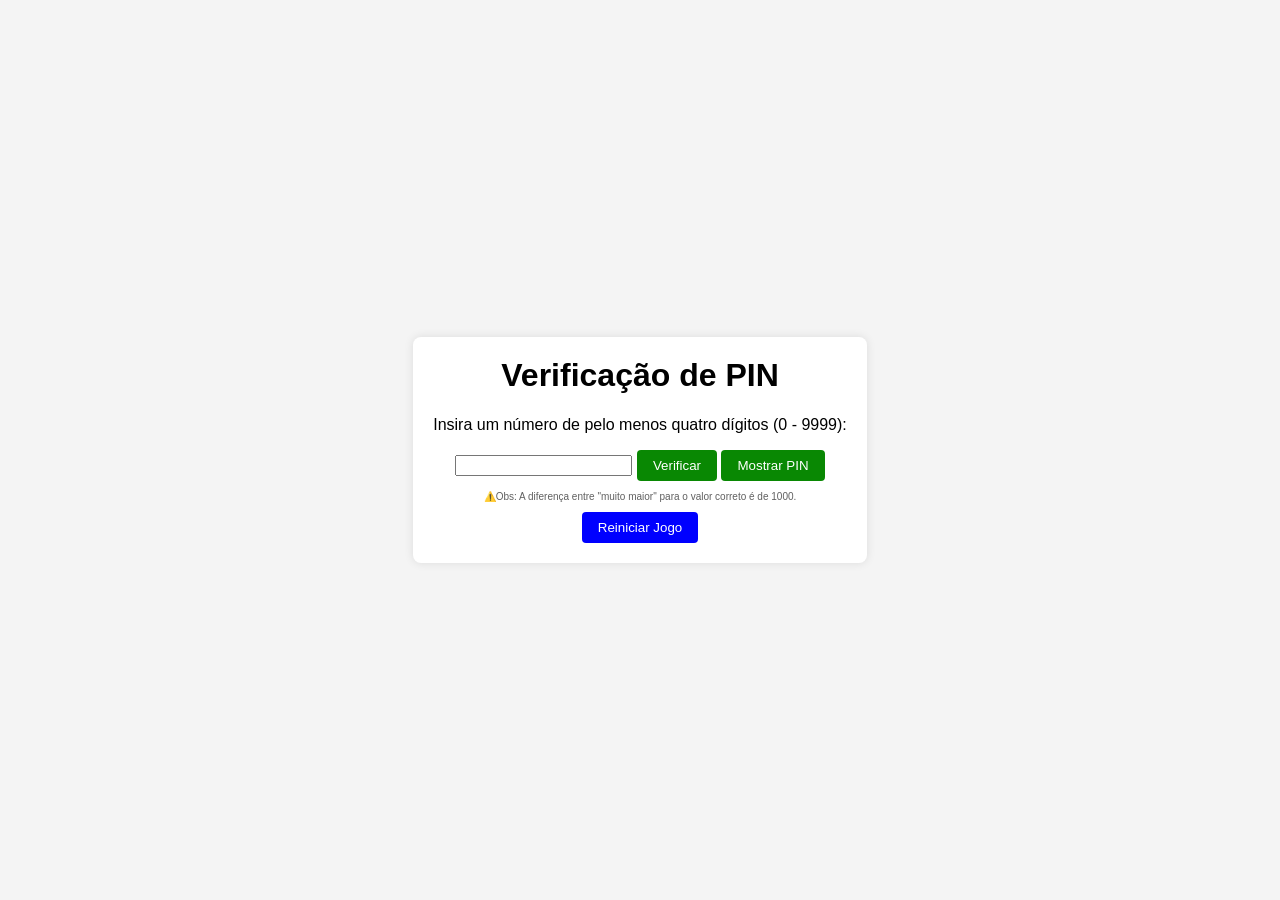
<file: index.html>
<!DOCTYPE html>
<html lang="pt-br">
<head>
  <meta charset="UTF-8">
  <title>Verificação de PIN</title>
  <link rel="stylesheet" href="styles.css">
</head>
<body>
  <div class="container">
    <h1>Verificação de PIN</h1>
    <p>Insira um número de pelo menos quatro dígitos (0 - 9999):</p>
    <input type="number" id="entradaUsuario" class="campo-entrada" onkeydown="if(event.keyCode === 13) verificarPIN()">
    <button onclick="verificarPIN()" class="btn">Verificar</button>
    <button onclick="exibirPIN()" class="btn">Mostrar PIN</button>
    <p id="valorPIN" style="display: none;">O PIN correto é: <span id="pin"></span></p>
    <p id="textoAlerta" style="display: none;"></p>
    <p id="diferenca" class="aviso"> ⚠️Obs: A diferença entre "muito maior" para o valor correto é de 1000.</p>
    <button onclick="reiniciarJogo()" class="btn-reiniciar">Reiniciar Jogo</button>
  </div>

  <script src="index.js"></script>
</body>
</html>
</file>
<file: styles.css>
body {
    font-family: Arial, sans-serif;
    margin: 0;
    display: flex;
    justify-content: center;
    align-items: center;
    height: 100vh;
    background-color: #f4f4f4;
  }
  
  .container {
    text-align: center;
    background-color: #fff;
    border-radius: 8px;
    padding: 20px;
    box-shadow: 0 0 10px rgba(0, 0, 0, 0.1);

  }
  
  h1 {
    margin-top: 0;
  }
  
  .input-field {
    padding: 8px;
    margin-bottom: 10px;
    width: 200px;
    border-radius: 4px;
    border: 1px solid #ccc;
  }
  
  .btn {
    padding: 8px 16px;
    border: none;
    border-radius: 4px;
    background-color: #098803;
    color: #fff;
    cursor: pointer;
    transition: background-color 0.3s ease;
  }
  
  .btn:hover {
    background-color: #09b300;
  }

  .aviso{
    font-size: 10px;
    color: rgb(96, 96, 96);
  }
  
  .btn-reiniciar{
    padding: 8px 16px;
    border: none;
    border-radius: 4px;
    background-color: #0000ff;
    color: #fff;
    cursor: pointer;
    transition: background-color 0.3s ease;
  }

  .btn-reiniciar:hover {
    background-color: #054576;
  }
</file>
